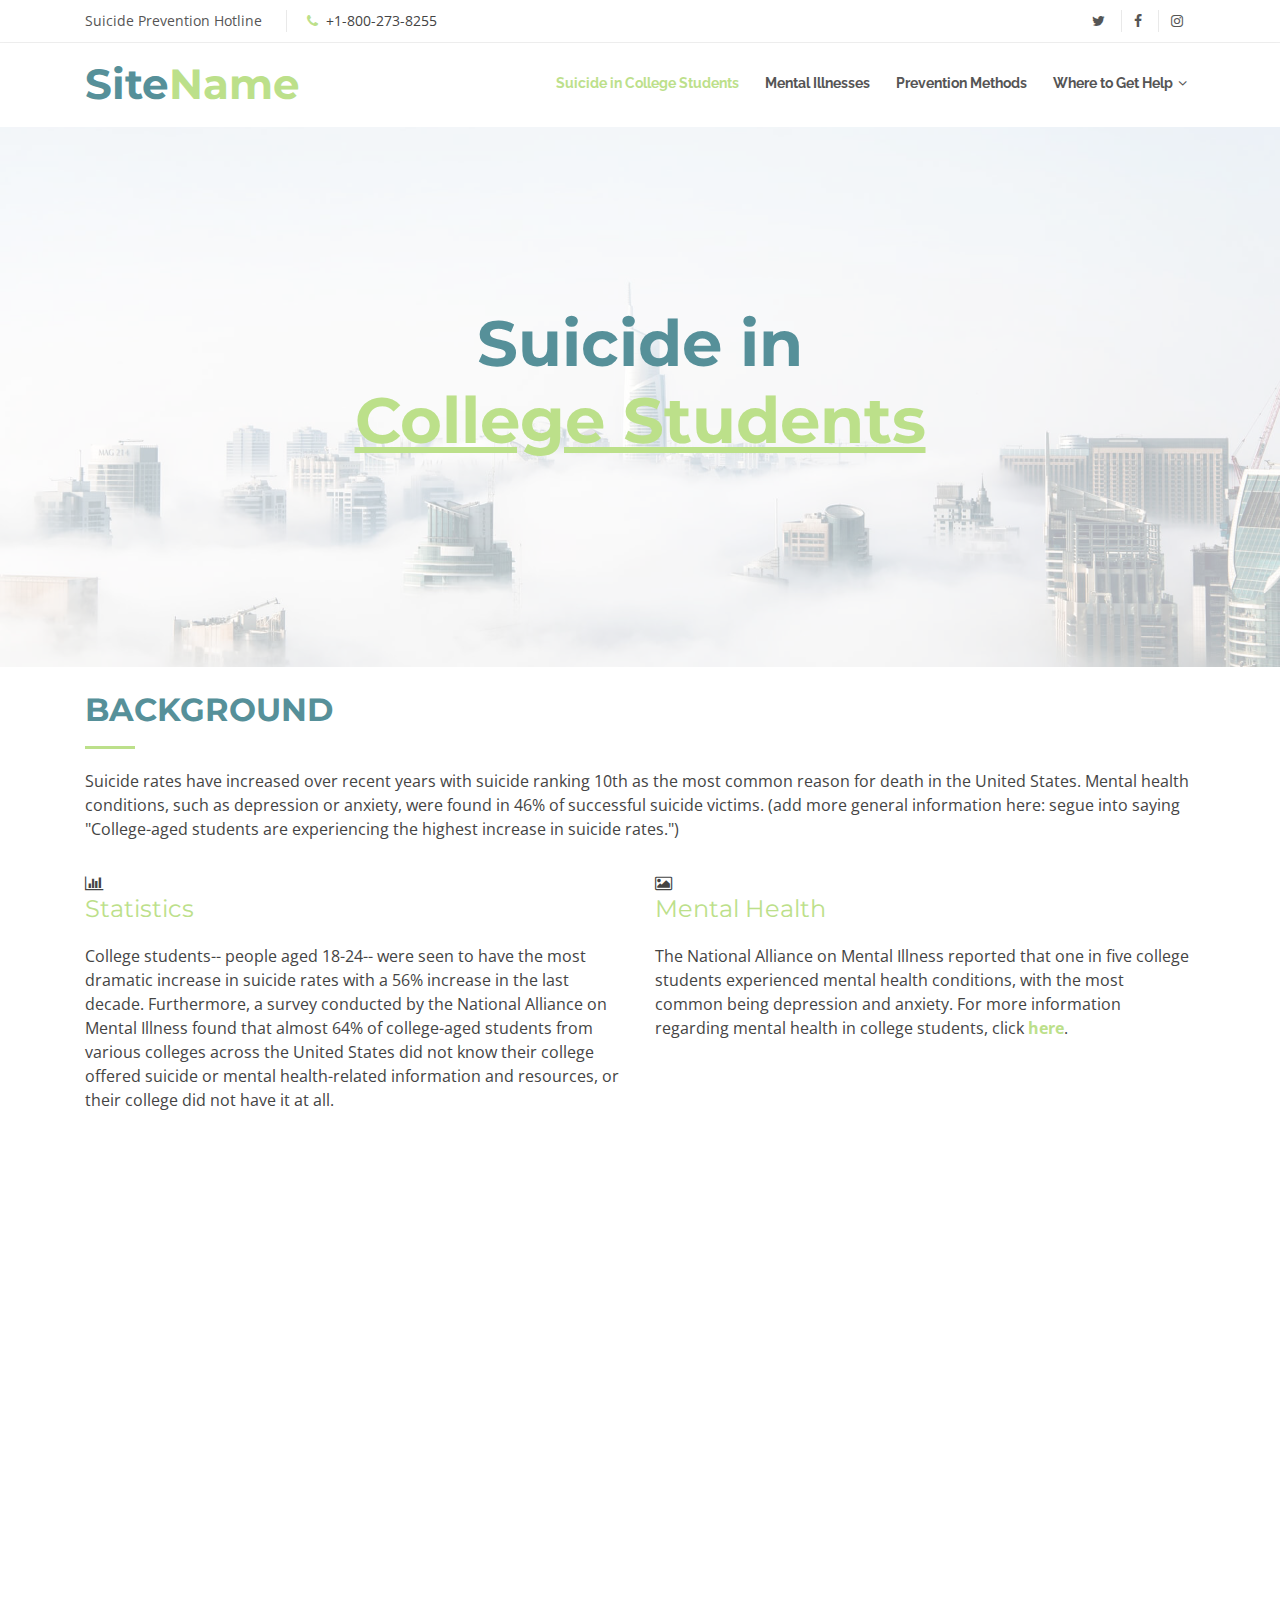
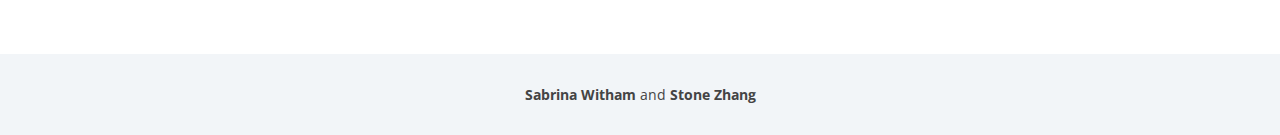
<file: Reveal/index.html>
<!DOCTYPE html>
<html lang="en">
<head>
  <meta charset="utf-8">
  <title>Reveal Bootstrap Template</title>
  <meta content="width=device-width, initial-scale=1.0" name="viewport">
  <meta content="" name="keywords">
  <meta content="" name="description">

  <!-- Favicons -->
  <link href="img/favicon.png" rel="icon">
  <link href="img/apple-touch-icon.png" rel="apple-touch-icon">

  <!-- Google Fonts -->
  <link href="https://fonts.googleapis.com/css?family=Open+Sans:300,300i,400,400i,700,700i|Raleway:300,400,500,700,800|Montserrat:300,400,700" rel="stylesheet">

  <!-- Bootstrap CSS File -->
  <link href="lib/bootstrap/css/bootstrap.min.css" rel="stylesheet">

  <!-- Libraries CSS Files -->
  <link href="lib/font-awesome/css/font-awesome.min.css" rel="stylesheet">
  <link href="lib/animate/animate.min.css" rel="stylesheet">
  <link href="lib/ionicons/css/ionicons.min.css" rel="stylesheet">
  <link href="lib/owlcarousel/assets/owl.carousel.min.css" rel="stylesheet">
  <link href="lib/magnific-popup/magnific-popup.css" rel="stylesheet">
  <link href="lib/ionicons/css/ionicons.min.css" rel="stylesheet">

  <!-- Main Stylesheet File -->
  <link href="css/style.css" rel="stylesheet">

  <!-- =======================================================
    Theme Name: Reveal
    Theme URL: https://bootstrapmade.com/reveal-bootstrap-corporate-template/
    Author: BootstrapMade.com
    License: https://bootstrapmade.com/license/
  ======================================================= -->
</head>

<body id="body">

  <!--==========================
    Top Bar
  ============================-->
  <section id="topbar" class="d-none d-lg-block">
    <div class="container clearfix">
      <div class="contact-info float-left">
        <a>Suicide Prevention Hotline</a>
        <i class="fa fa-phone"></i> +1-800-273-8255
      </div>
      <div class="social-links float-right">
        <a href="#" class="twitter"><i class="fa fa-twitter"></i></a>
        <a href="#" class="facebook"><i class="fa fa-facebook"></i></a>
        <a href="#" class="instagram"><i class="fa fa-instagram"></i></a>
      </div>
    </div>
  </section>

  <!--==========================
    Header
  ============================-->
  <header id="header">
    <div class="container">

      <div id="logo" class="pull-left">
        <h1><a href="#body" class="scrollto">Site<span>Name</span></a></h1>
        <!-- Uncomment below if you prefer to use an image logo -->
        <!-- <a href="#body"><img src="img/logo.png" alt="" title="" /></a>-->
      </div>

      <nav id="nav-menu-container">
        <ul class="nav-menu">
          <li class="menu-active"><a href="index.html">Suicide in College Students</a></li>
          <li><a href="mental.html">Mental Illnesses</a></li>
          <li><a href="prevention.html">Prevention Methods</a></li>
          <li class="menu-has-children"><a href="#">Where to Get Help</a>
            <ul>
              <li><a href="treatments.html">Different Treatments</a></li>
              <li><a href="locator.html">Locator</a></li>

            </ul>
          </li>
        </ul>
      </nav><!-- #nav-menu-container -->
    </div>
  </header><!-- #header -->

  <!--==========================
    Intro Section
  ============================-->
  <section id="intro">

    <div class="intro-content">
      <h2>Suicide in <br><span>College Students</span></h2>
    </div>

    <div id="intro-carousel" class="owl-carousel" >
      <div class="item" style="background-image: url('img/intro-carousel/1.jpg');"></div>
      <div class="item" style="background-image: url('img/intro-carousel/2.jpg');"></div>
      <div class="item" style="background-image: url('img/intro-carousel/3.jpg');"></div>
      <div class="item" style="background-image: url('img/intro-carousel/4.jpg');"></div>
      <div class="item" style="background-image: url('img/intro-carousel/5.jpg');"></div>
    </div>

  </section><!-- #intro -->

  <main id="main">


    <!--==========================
      Background Section
    ============================-->
    <section id="prevention" class="wow fadeInUp">
      <div class="container">
        <div class="section-header">
          <br>
          <h2>Background</h2>
          <p>Suicide rates have increased over recent years with suicide ranking 10th as the most common reason for death in the United States. Mental health conditions, such as depression or anxiety, were found in 46% of successful suicide victims. (add more general information here: segue into saying "College-aged students are experiencing the highest increase in suicide rates.")</p>
        </div>

        <div class="row">

          <div class="col-lg-6">
            <div class="box wow fadeInLeft">
              <div class="icon"><i class="fa fa-bar-chart"></i></div>
              <h4 class="title"><a href="">Statistics</a></h4>
              <p class="description">College students-- people aged 18-24-- were seen to have the most dramatic increase in suicide rates with a 56% increase in the last decade. Furthermore, a survey conducted by the National Alliance on Mental Illness found that almost 64% of college-aged students from various colleges across the United States did not know their college offered suicide or mental health-related information and resources, or their college did not have it at all.</p>
            </div>
          </div>

          <div class="col-lg-6">
            <div class="box wow fadeInRight">
              <div class="icon"><i class="fa fa-picture-o"></i></div>
              <h4 class="title"><a href="mental.html">Mental Health</a></h4>
              <p class="description">The National Alliance on Mental Illness reported that one in five college students experienced mental health conditions, with the most common being depression and anxiety. For more information regarding mental health in college students, click <a href="mental.html"><strong>here</strong></a>.</p>
            </div>
          </div>

          <div class="col-lg-6">
            <div class="box wow fadeInLeft" data-wow-delay="0.2s">
              <div class="icon"><i class="fa fa-shopping-bag"></i></div>
              <h4 class="title"><a href="prevention.html">Why is it So Prevalent?</a></h4>
              <p class="description">Prolonged stress caused by factors, such as financial stress (rising student debt), academic stress (high academic expectations), job outlook stress (both after and during school), and family stress (parent divorces), all contribute towards an unhealthy amount of mental strain. This previous stress, paired with the new stress of college and living independently, can seriously take a toll on a student's mental health.</p>
            </div>
          </div>

          <div class="col-lg-6">
            <div class="box wow fadeInRight" data-wow-delay="0.2s">
              <div class="icon"><i class="fa fa-map"></i></div>
              <h4 class="title"><a href="">Where Can I Get Help?</a></h4>
              <p class="description">Treatments like therapy and support groups are available for college students to access if they are experiencing suicidal thoughts or mental health-related illnesses. To learn more about the different types of treatments, click <a href=""><strong>here</strong></a>.</p> <!-- #THIS IS A DEAD LINK -->
            </div>
          </div>

        </div>

      </div>
    </section><!-- #prevention -->

    <!--==========================
      Immediate Help Section
    ============================-->
    <section id="call-to-action" class="wow fadeInUp">
      <div class="container">
        <div class="row">
          <div class="col-lg-9 text-center text-lg-left">
            <h3 class="cta-title">For Immediate Help</h3>
            <p class="cta-text"> If you feel that you are in need of immediate help, do not hesitate to call the National Suicide Prevention Hotline.</p>
          </div>
          <div class="col-lg-9 cta-btn-container text-center">
              <div class="phone-icon">
                <h3><i class="ion-ios-telephone-outline"></i><a href: "cta-text"> <strong>+1-800-273-8255</strong></h3>

            </div>
          </div>
        </div>

    </section><!-- #call-to-action -->

<!--==========================
    Footer
  ============================-->
  <footer id="footer">
    <div class="container">
      <div class="copyright">
        <strong>Sabrina Witham</strong> and <strong>Stone Zhang</strong>
      </div>
    </div>
  </footer><!-- #footer -->

  <a href="#" class="back-to-top"><i class="fa fa-chevron-up"></i></a>

  <!-- JavaScript Libraries -->
  <script src="lib/jquery/jquery.min.js"></script>
  <script src="lib/jquery/jquery-migrate.min.js"></script>
  <script src="lib/bootstrap/js/bootstrap.bundle.min.js"></script>
  <script src="lib/easing/easing.min.js"></script>
  <script src="lib/superfish/hoverIntent.js"></script>
  <script src="lib/superfish/superfish.min.js"></script>
  <script src="lib/wow/wow.min.js"></script>
  <script src="lib/owlcarousel/owl.carousel.min.js"></script>
  <script src="lib/magnific-popup/magnific-popup.min.js"></script>
  <script src="lib/sticky/sticky.js"></script>

  <!-- Contact Form JavaScript File -->
  <script src="contactform/contactform.js"></script>

  <!-- Template Main Javascript File -->
  <script src="js/main.js"></script>

</body>
</html>
</file>
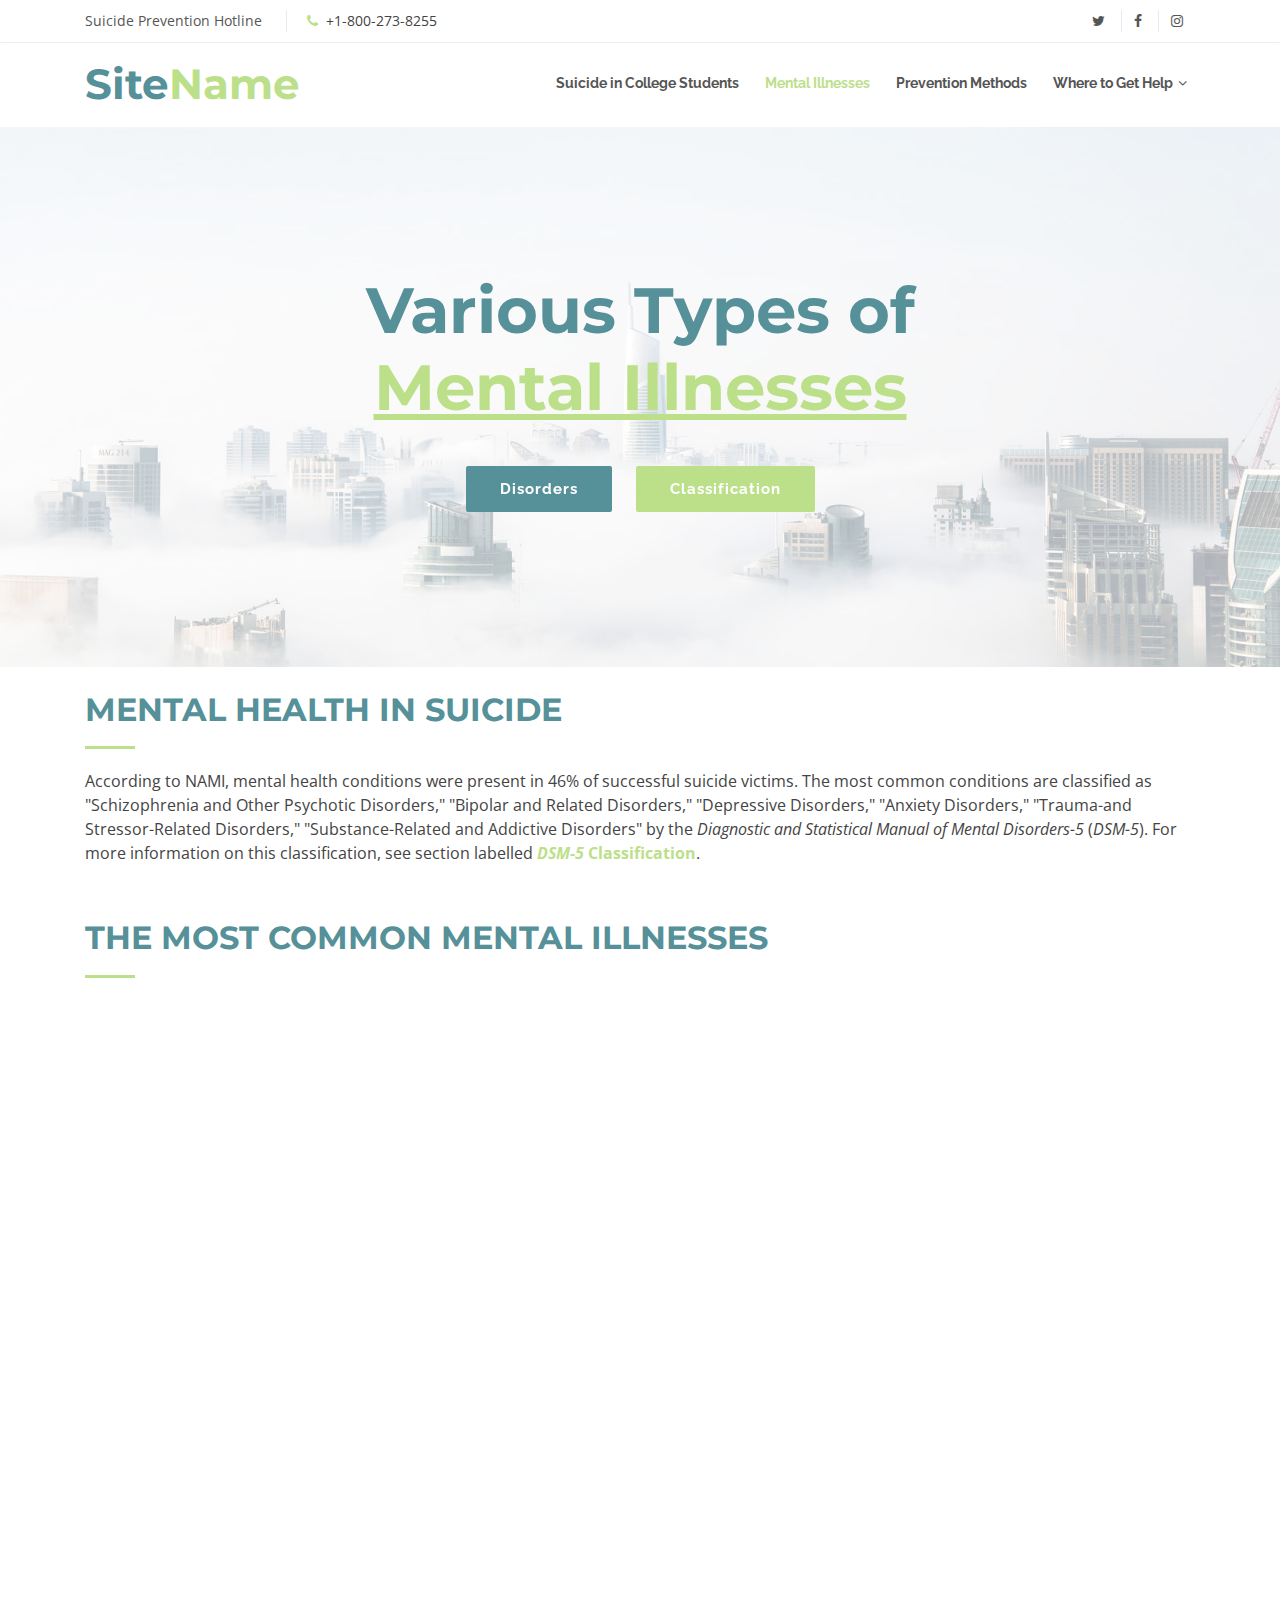
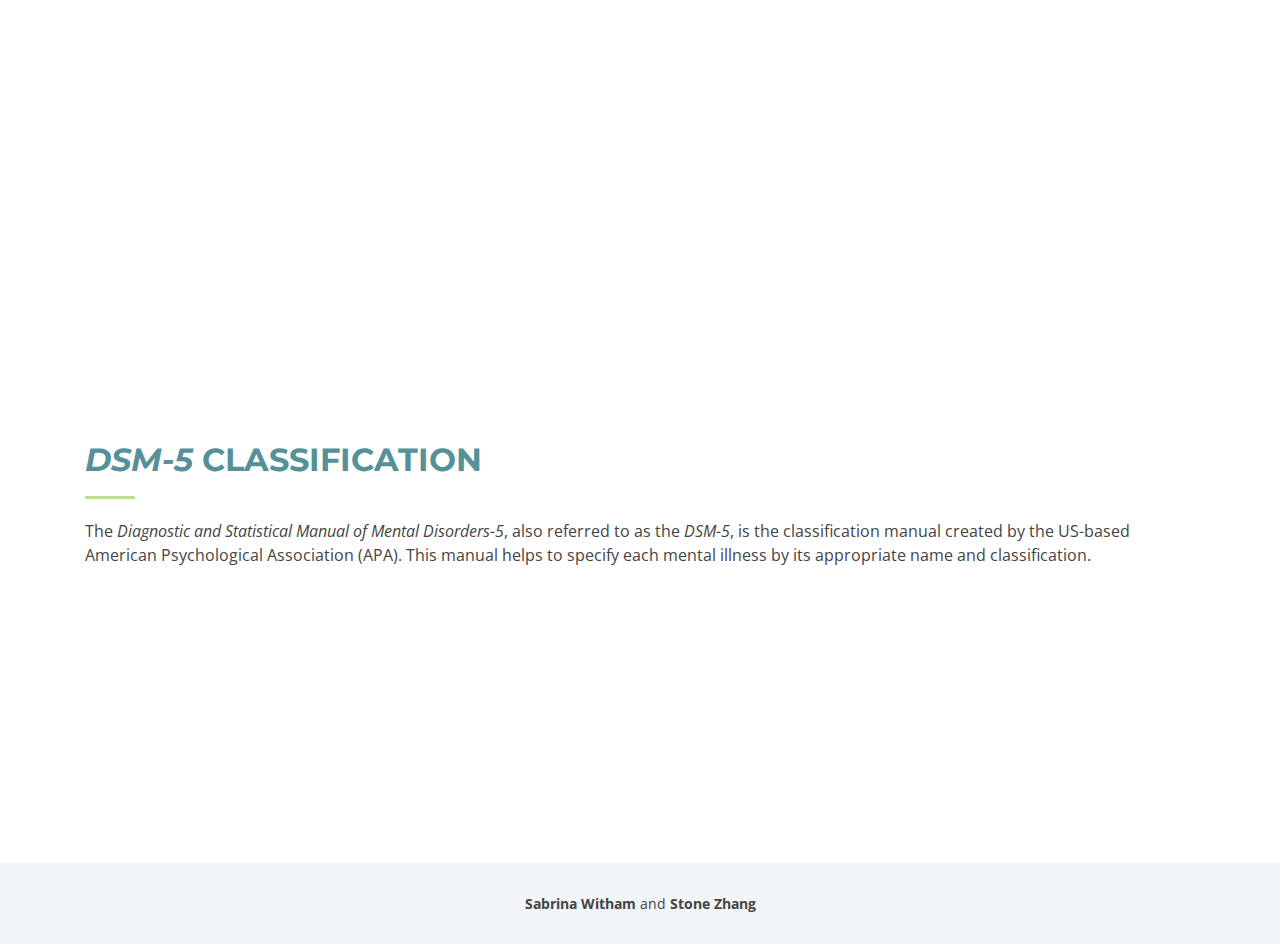
<file: Reveal/mental.html>
<!DOCTYPE html>
<html lang="en">
<head>
  <meta charset="utf-8">
  <title>Reveal Bootstrap Template</title>
  <meta content="width=device-width, initial-scale=1.0" name="viewport">
  <meta content="" name="keywords">
  <meta content="" name="description">

  <!-- Favicons -->
  <link href="img/favicon.png" rel="icon">
  <link href="img/apple-touch-icon.png" rel="apple-touch-icon">

  <!-- Google Fonts -->
  <link href="https://fonts.googleapis.com/css?family=Open+Sans:300,300i,400,400i,700,700i|Raleway:300,400,500,700,800|Montserrat:300,400,700" rel="stylesheet">

  <!-- Bootstrap CSS File -->
  <link href="lib/bootstrap/css/bootstrap.min.css" rel="stylesheet">

  <!-- Libraries CSS Files -->
  <link href="lib/font-awesome/css/font-awesome.min.css" rel="stylesheet">
  <link href="lib/animate/animate.min.css" rel="stylesheet">
  <link href="lib/ionicons/css/ionicons.min.css" rel="stylesheet">
  <link href="lib/owlcarousel/assets/owl.carousel.min.css" rel="stylesheet">
  <link href="lib/magnific-popup/magnific-popup.css" rel="stylesheet">
  <link href="lib/ionicons/css/ionicons.min.css" rel="stylesheet">

  <!-- Main Stylesheet File -->
  <link href="css/style.css" rel="stylesheet">

  <!-- =======================================================
    Theme Name: Reveal
    Theme URL: https://bootstrapmade.com/reveal-bootstrap-corporate-template/
    Author: BootstrapMade.com
    License: https://bootstrapmade.com/license/
  ======================================================= -->
</head>

<body id="body">

  <!--==========================
    Top Bar
  ============================-->
  <section id="topbar" class="d-none d-lg-block">
    <div class="container clearfix">
      <div class="contact-info float-left">
        <a>Suicide Prevention Hotline</a>
        <i class="fa fa-phone"></i> +1-800-273-8255
      </div>
      <div class="social-links float-right">
        <a href="#" class="twitter"><i class="fa fa-twitter"></i></a>
        <a href="#" class="facebook"><i class="fa fa-facebook"></i></a>
        <a href="#" class="instagram"><i class="fa fa-instagram"></i></a>
      </div>
    </div>
  </section>

  <!--==========================
    Header
  ============================-->
  <header id="header">
    <div class="container">

      <div id="logo" class="pull-left">
        <h1><a href="#body" class="scrollto">Site<span>Name</span></a></h1>
        <!-- Uncomment below if you prefer to use an image logo -->
        <!-- <a href="#body"><img src="img/logo.png" alt="" title="" /></a>-->
      </div>

      <nav id="nav-menu-container">
        <ul class="nav-menu">
          <li><a href="index.html">Suicide in College Students</a></li>
          <li class="menu-active"><a href="mental.html">Mental Illnesses</a></li>
          <li><a href="prevention.html">Prevention Methods</a></li>
          <li class="menu-has-children"><a href="#">Where to Get Help</a>
            <ul>
              <li><a href="treatments.html">Different Treatments</a></li>
              <li><a href="locator.html">Locator</a></li>
            </ul>
          </li>
        </ul>
      </nav><!-- #nav-menu-container -->
    </div>
  </header><!-- #header -->

  <!--==========================
    Intro Section
  ============================-->
  <section id="intro">

    <div class="intro-content">
      <h2>Various Types of <br><span>Mental Illnesses</span></h2>
      <div>
        <a href="#prevention" class="btn-get-started scrollto">Disorders</a>
        <a href="#classification" class="btn-projects scrollto">Classification</a>
      </div>
    </div>

    <div id="intro-carousel" class="owl-carousel" >
      <div class="item" style="background-image: url('img/intro-carousel/1.jpg');"></div>
      <div class="item" style="background-image: url('img/intro-carousel/2.jpg');"></div>
      <div class="item" style="background-image: url('img/intro-carousel/3.jpg');"></div>
      <div class="item" style="background-image: url('img/intro-carousel/4.jpg');"></div>
      <div class="item" style="background-image: url('img/intro-carousel/5.jpg');"></div>
    </div>

  </section><!-- #intro -->

  <main id="main">
<br>

    <!--==========================
      prevention Section
    ============================-->
    <section id="prevention">
      <div class="container">
        <div class="section-header">
          <h2>MENTAL HEALTH IN SUICIDE</h2>
          <p>According to NAMI, mental health conditions were present in 46% of successful suicide victims. The most common conditions are classified as "Schizophrenia and Other Psychotic Disorders," "Bipolar and Related Disorders," "Depressive Disorders," "Anxiety Disorders," "Trauma-and Stressor-Related Disorders," "Substance-Related and Addictive Disorders" by the <i>Diagnostic and Statistical Manual of Mental Disorders-5</i> (<i>DSM-5</i>).
          For more information on this classification, see section labelled <a href="#classification"><strong><i>DSM-5</i> Classification</strong></a>.</p>
        </div>
      </div>
      <br>
      <div class="container">
        <div class="section-header">
          <h2>THE MOST COMMON MENTAL ILLNESSES</h2>
        </div>
        <div class="row">

          <div class="col-lg-6">
            <div class="box wow fadeInLeft">
              <h4 class="title"><a href="">Depressive Disorders</a></h4>
              <p class="description">A person suffering from depression usually exhibits five or more of the following symptoms: “having a depressed mood all the time, diminished interest or pleasure in activities, significant weight loss (>5%), feelings of lethargy (observable by others, not merely subjective), feelings of fatigue, feelings of worthlessness, indecisiveness and inability to concentrate, and suicidal ideation or attempts (<a href="https://www.merckmanuals.com/professional/psychiatric-disorders/mood-disorders/depressive-disorders"><strong>Merckmanuals</strong></a>)." The main disorders under this category are Major Depressive Disorder (MDD), Persistent Depressive Disorder (Dysthymia), and Other Specified or Unspecified Depressive Disorder. Unlike people with disorders under Bipolar and Related Disorders where there are moments of highs (mania or hypomania), people with depressive disorders are in a constant state of depression. Dysthymia is a form of depression that is less severe but generally lasts longer than MDD.</p>
            </div>
          </div>

          <div class="col-lg-6">
            <div class="box wow fadeInRight">
              <h4 class="title"><a href="mental.html">Anxiety Disorders</a></h4>
              <p class="description">In general, people with Anxiety Disorders exhibit excessive anxiety or worry almost every day for at least 6 months. People also experience sleep problems, agitation, shortness of breath, dizziness, tingling hands or feet, and tense muscles. The thing causing the distress can vary from physical objects and people to abstract emotions and phobias. Common subcategories under Anxiety Disorders include Generalized Anxiety Disorder (GAD), Panic Disorder, Social Anxiety Disorder, and Separation Anxiety Disorder.</p>
            </div>
          </div>

          <div class="col-lg-6">
            <div class="box wow fadeInLeft" data-wow-delay="0.2s">
              <h4 class="title"><a href="prevention.html">Trauma and Stressor Related Disorders</a></h4>
              <p class="description">The most well-known disorder under this umbrella term is Post-Traumatic Stress Disorder (PTSD). Other disorders include Adjustment Disorders, Reactive Attachment Disorder, and Acute Stress Disorder. These disorders are characterized by symptoms such as involuntary images, thoughts, or memories; reoccurring traumatic flashbacks, distressing dreams related to the trauma; intense psychological distress at reminders of the trauma; and intense physiological distress, often referred to as body memory or body cues.</p>
            </div>
          </div>

          <div class="col-lg-6">
            <div class="box wow fadeInRight" data-wow-delay="0.2s">
              <h4 class="title"><a href="mental.html">Bipolar and Related Disorders</a></h4>
              <p class="description">Symptoms of disorders under this classification include extreme mood swings that include emotional highs (mania or hypomania: abnormally upbeat, spike in energy, exaggerated sense of euphoria, etc.) and emotional lows (depression: depressed mood, suicidal tendencies, etc.). These episodes can occur a few times a year or multiple times a month depending on the severity. Psychotherapies are generally the best type of therapy for these kinds of disorders. The most notable subcategories under this classification are Bipolar I Disorder, Bipolar II Disorder, and Cyclothymic Disorder.</p>
            </div>
          </div>

          <div class="col-lg-6">
            <div class="box wow fadeInLeft" data-wow-delay="0.5s">
              <h4 class="title"><a href="">Schizophrenia and Other Psychotic Disorders</a></h4>
              <p class="description">There are generally five key symptoms for disorders under this classification: delusions, hallucinations, disorganized speech, disorganized or catatonic behavior, and negative behavior (i.e., affective flattening, alogia, or avolition). Two of these five symptoms are required for a diagnosis. There are a few main/common disorders: Delusional Disorder, Schizophrenia, Schizoaffective Disorder, and Catatonia Associated With Another Mental Disorder (Catatonia Specifier). Schizophrenia is now diagnosed on a spectrum rather than solid categories.</p>
            </div>
          </div>

          <div class="col-lg-6">
            <div class="box wow fadeInRight" data-wow-delay="0.5s">
              <h4 class="title"><a href="">Substance-Related and Addictive Disorders</a></h4>
              <p class="description">There are two main subcategories: Substance Use Disorders and Substance-Induced Disorders. People with these types of disorders are generally under the influence of various forms of drugs or alcohol; however, addictions such as gambling and non-drug related addictions are also put in this category.  Substance abuse (want) and dependence (need) are the usual symptoms of Substance-Related and Addictive Disorders. This disorder is most common in men aged 18-25.</p>
            </div>
          </div>

        </div>
      </div>
    </section>
      <section id="classification">
      <div class="container">
        <div class="section-header">
          <h2><i>DSM-5</i> Classification</h2>
          <p>The <i>Diagnostic and Statistical Manual of Mental Disorders-5</i>, also referred to as the <i>DSM-5</i>, is the classification manual created by the US-based American Psychological Association (APA). This manual helps to specify each mental illness by its appropriate name and classification.</p>
        </div>
      </div>
    </section><!-- #prevention -->

    <!--==========================
      Immediate Help Section
    ============================-->
    <section id="call-to-action" class="wow fadeInUp">
      <div class="container">
        <div class="row">
          <div class="col-lg-9 text-center text-lg-left">
            <h3 class="cta-title">For Immediate Help</h3>
            <p class="cta-text"> If you feel that you are in need of immediate help, do not hesitate to call the National Suicide Prevention Hotline.</p>
          </div>
          <div class="col-lg-9 cta-btn-container text-center">
              <div class="phone-icon">
                <h3><i class="ion-ios-telephone-outline"></i><a href: "cta-text"> <strong>+1-800-273-8255</strong></h3>

            </div>
          </div>
        </div>

    </section><!-- #call-to-action -->


  </main>

  <!--==========================
    Footer
  ============================-->
  <footer id="footer">
    <div class="container">
      <div class="copyright">
        <strong>Sabrina Witham</strong> and <strong>Stone Zhang</strong>
      </div>
    </div>
  </footer><!-- #footer -->

  <a href="#" class="back-to-top"><i class="fa fa-chevron-up"></i></a>

  <!-- JavaScript Libraries -->
  <script src="lib/jquery/jquery.min.js"></script>
  <script src="lib/jquery/jquery-migrate.min.js"></script>
  <script src="lib/bootstrap/js/bootstrap.bundle.min.js"></script>
  <script src="lib/easing/easing.min.js"></script>
  <script src="lib/superfish/hoverIntent.js"></script>
  <script src="lib/superfish/superfish.min.js"></script>
  <script src="lib/wow/wow.min.js"></script>
  <script src="lib/owlcarousel/owl.carousel.min.js"></script>
  <script src="lib/magnific-popup/magnific-popup.min.js"></script>
  <script src="lib/sticky/sticky.js"></script>

  <!-- Contact Form JavaScript File -->
  <script src="contactform/contactform.js"></script>

  <!-- Template Main Javascript File -->
  <script src="js/main.js"></script>

</body>
</html>
</file>
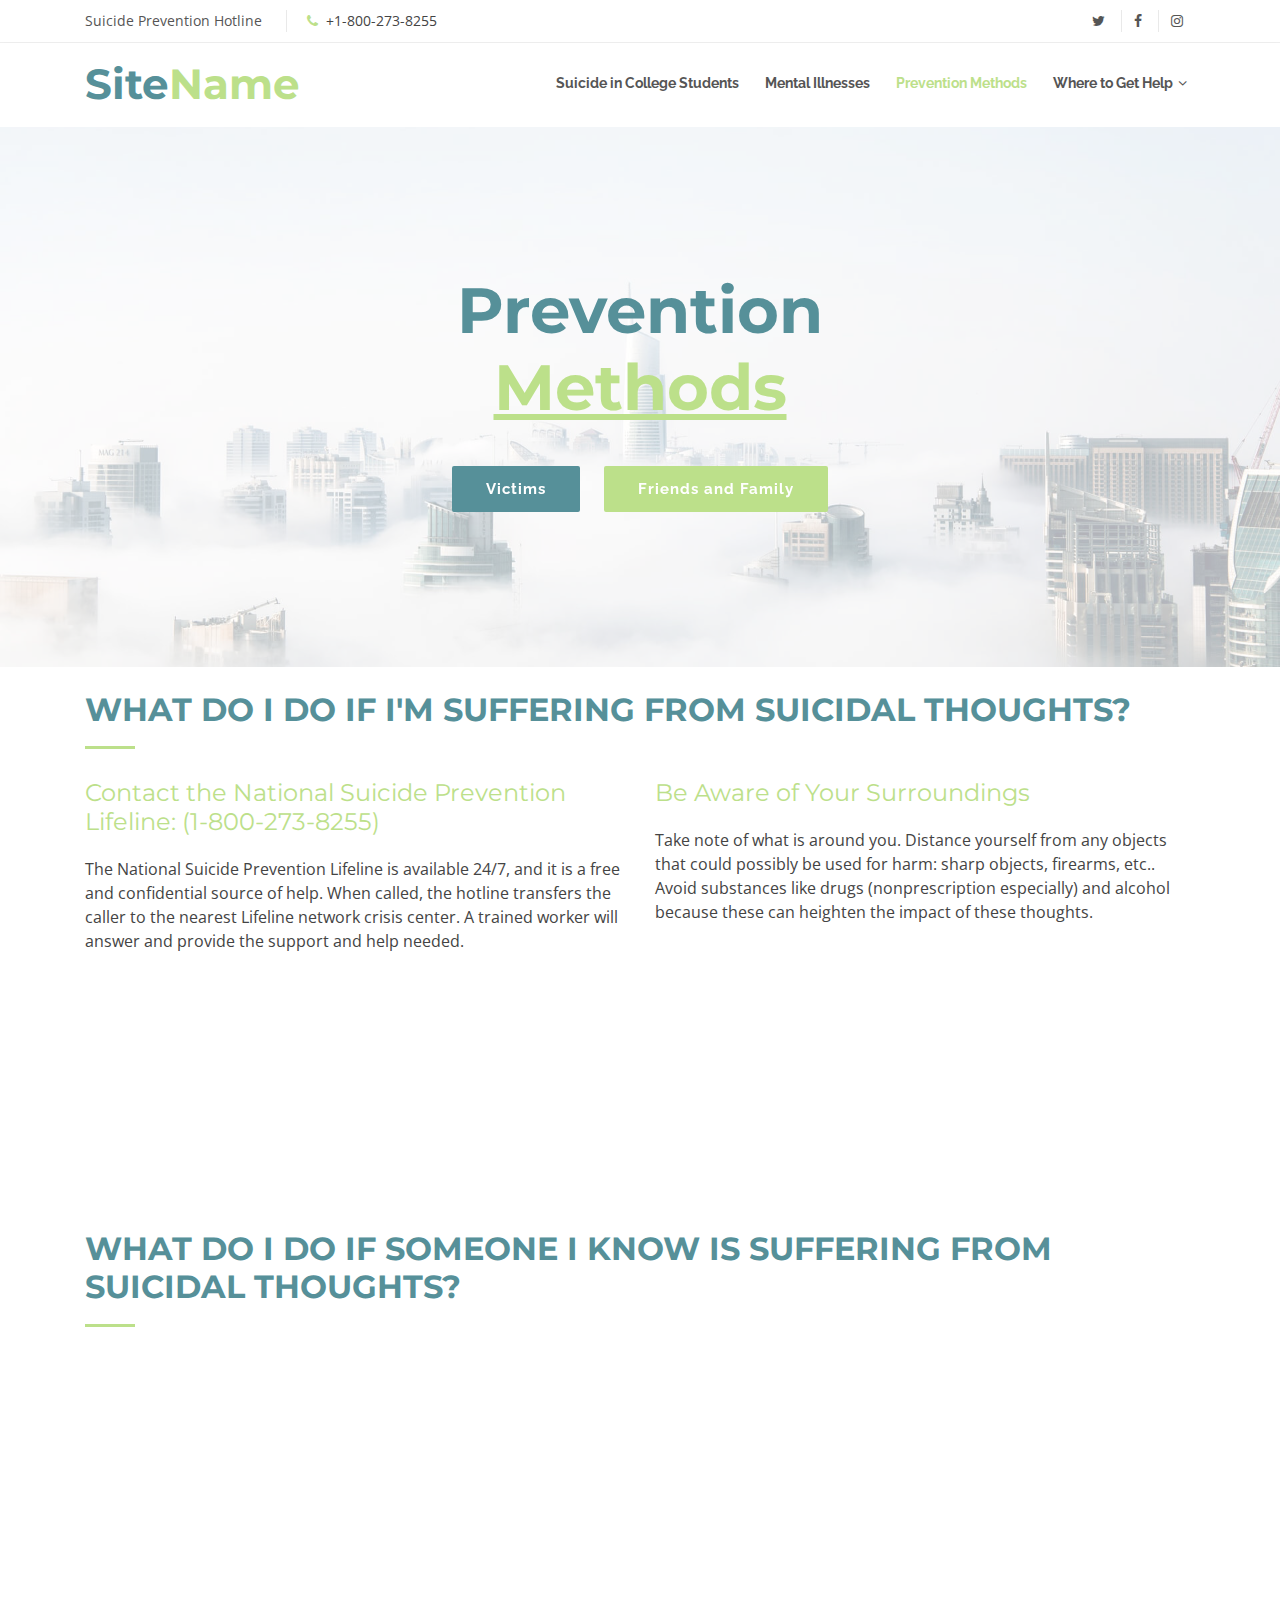
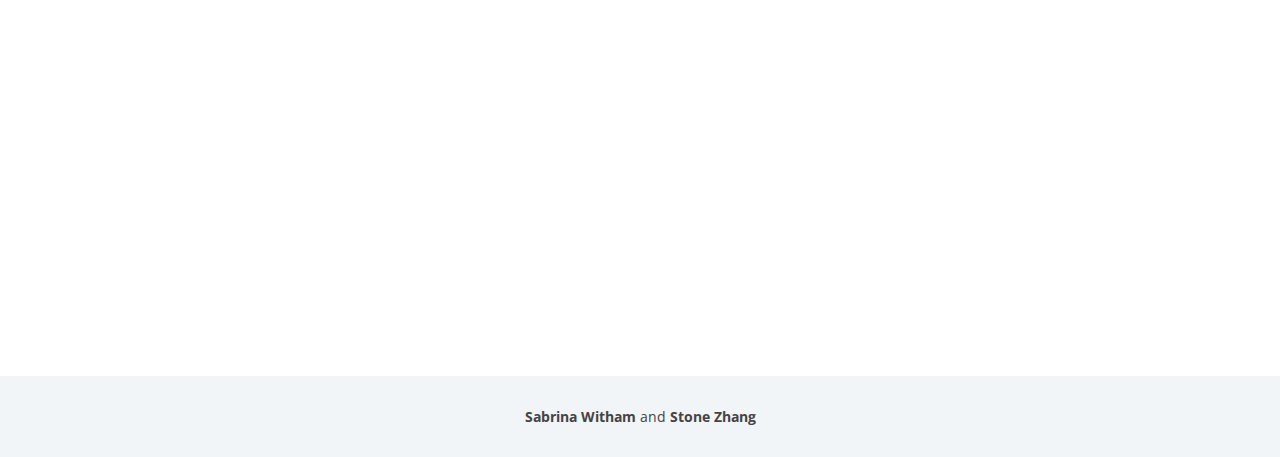
<file: Reveal/prevention.html>
<!DOCTYPE html>
<html lang="en">
<head>
  <meta charset="utf-8">
  <title>Reveal Bootstrap Template</title>
  <meta content="width=device-width, initial-scale=1.0" name="viewport">
  <meta content="" name="keywords">
  <meta content="" name="description">

  <!-- Favicons -->
  <link href="img/favicon.png" rel="icon">
  <link href="img/apple-touch-icon.png" rel="apple-touch-icon">

  <!-- Google Fonts -->
  <link href="https://fonts.googleapis.com/css?family=Open+Sans:300,300i,400,400i,700,700i|Raleway:300,400,500,700,800|Montserrat:300,400,700" rel="stylesheet">

  <!-- Bootstrap CSS File -->
  <link href="lib/bootstrap/css/bootstrap.min.css" rel="stylesheet">

  <!-- Libraries CSS Files -->
  <link href="lib/font-awesome/css/font-awesome.min.css" rel="stylesheet">
  <link href="lib/animate/animate.min.css" rel="stylesheet">
  <link href="lib/ionicons/css/ionicons.min.css" rel="stylesheet">
  <link href="lib/owlcarousel/assets/owl.carousel.min.css" rel="stylesheet">
  <link href="lib/magnific-popup/magnific-popup.css" rel="stylesheet">
  <link href="lib/ionicons/css/ionicons.min.css" rel="stylesheet">

  <!-- Main Stylesheet File -->
  <link href="css/style.css" rel="stylesheet">

  <!-- =======================================================
    Theme Name: Reveal
    Theme URL: https://bootstrapmade.com/reveal-bootstrap-corporate-template/
    Author: BootstrapMade.com
    License: https://bootstrapmade.com/license/
  ======================================================= -->
</head>

<body id="body">

  <!--==========================
    Top Bar
  ============================-->
  <section id="topbar" class="d-none d-lg-block">
    <div class="container clearfix">
      <div class="contact-info float-left">
        <a>Suicide Prevention Hotline</a>
        <i class="fa fa-phone"></i> +1-800-273-8255
      </div>
      <div class="social-links float-right">
        <a href="#" class="twitter"><i class="fa fa-twitter"></i></a>
        <a href="#" class="facebook"><i class="fa fa-facebook"></i></a>
        <a href="#" class="instagram"><i class="fa fa-instagram"></i></a>
      </div>
    </div>
  </section>

  <!--==========================
    Header
  ============================-->
  <header id="header">
    <div class="container">

      <div id="logo" class="pull-left">
        <h1><a href="#body" class="scrollto">Site<span>Name</span></a></h1>
        <!-- Uncomment below if you prefer to use an image logo -->
        <!-- <a href="#body"><img src="img/logo.png" alt="" title="" /></a>-->
      </div>

      <nav id="nav-menu-container">
        <ul class="nav-menu">
          <li><a href="index.html">Suicide in College Students</a></li>
          <li><a href="mental.html">Mental Illnesses</a></li>
          <li class="menu-active"><a href="prevention.html">Prevention Methods</a></li>
          <li class="menu-has-children"><a href="#">Where to Get Help</a>
            <ul>
              <li><a href="treatments.html">Different Treatments</a></li>
              <li><a href="locator.html">Locator</a></li>
            </ul>
          </li>
        </ul>
      </nav><!-- #nav-menu-container -->
    </div>
  </header><!-- #header -->

  <!--==========================
    Intro Section
  ============================-->
  <section id="intro">

    <div class="intro-content">
      <h2>Prevention <br><span>Methods</span></h2>
      <div>
        <a href="#victim" class="btn-get-started scrollto">Victims</a>
        <a href="#friends" class="btn-projects scrollto">Friends and Family</a>
      </div>
    </div>

    <div id="intro-carousel" class="owl-carousel" >
      <div class="item" style="background-image: url('img/intro-carousel/1.jpg');"></div>
      <div class="item" style="background-image: url('img/intro-carousel/2.jpg');"></div>
      <div class="item" style="background-image: url('img/intro-carousel/3.jpg');"></div>
      <div class="item" style="background-image: url('img/intro-carousel/4.jpg');"></div>
      <div class="item" style="background-image: url('img/intro-carousel/5.jpg');"></div>
    </div>

  </section><!-- #intro -->

  <main id="main">

    <!--==========================
      Victim Section
    ============================-->
    <br>
    <section id="victim">
      <div class="container">
        <div class="section-header">
          <h2>What Do I Do if I'm Suffering from Suicidal Thoughts?</h2>
        </div>

        <div class="row">

          <div class="col-lg-6">
            <div class="box wow fadeInLeft">
              <h4 class="title"><a href="">Contact the National Suicide Prevention Lifeline: (1-800-273-8255)</a></h4>
              <p class="description">The National Suicide Prevention Lifeline is available 24/7, and it is a free and confidential source of help. When called, the hotline transfers the caller to the nearest Lifeline network crisis center. A trained worker will answer and provide the support and help needed.</p>
            </div>
          </div>

          <div class="col-lg-6">
            <div class="box wow fadeInRight">
              <h4 class="title"><a href="">Be Aware of Your Surroundings</a></h4>
              <p class="description">Take note of what is around you. Distance yourself from any objects that could possibly be used for harm: sharp objects, firearms, etc.. Avoid substances like drugs (nonprescription especially) and alcohol because these can heighten the impact of these thoughts.</p>
            </div>
          </div>

          <div class="col-lg-6">
            <div class="box wow fadeInLeft" data-wow-delay="0.2s">
              <h4 class="title"><a href="">Don't Suffer Alone</a></h4>
              <p class="description">Reaching out to someone for help can help substaintially in coping with suicidal thoughts. Whether it be a family member, coach, friend, therapist, or hotline counselor, seeking help is important. Do not let shame or embarrassment deter you from receiving the help and support you need.</p>
            </div>
          </div>

          <div class="col-lg-6">
            <div class="box wow fadeInRight" data-wow-delay="0.2s">
              <h4 class="title"><a href="">Be Hopeful</a></h4>
              <p class="description">Even though times might be extremely tough for you right now, take hope because it can only get better from here. It is important to remain hopeful to overcome these feelings.</p>
            </div>
          </div>

        </div>

      </div>
    </section><!-- #prevention -->

    <!--==========================
      Friends/family Section
    ============================-->
    <br>
    <br>
    <section id="friends">
      <div class="container">
        <div class="section-header">
          <h2>What Do I Do if Someone I Know is Suffering from Suicidal Thoughts?</h2>
        </div>

        <div class="row">

          <div class="col-lg-6">
            <div class="box wow fadeInLeft">
              <h4 class="title"><a href="">Contact the National Suicide Prevention Lifeline: (1-800-273-8255)</a></h4>
              <p class="description">The National Suicide Prevention Lifeline is available 24/7, and it is a free and confidential source of help. When called, the hotline transfers the caller to the nearest Lifeline network crisis center. A trained worker will answer and provide the support and help needed.</p>
            </div>
          </div>

          <div class="col-lg-6">
            <div class="box wow fadeInRight">
              <h4 class="title"><a href="">Identify the Warning Signs</a></h4>
              <p class="description">There are key warning signs that exist among victims of suicidal thoughts: talking about wanting to die, looking for a way to kill themselves, talking about feeling hopeless, substance abuse, isolation, and extreme mood swings (<a href="https://findyourwords.org/understanding-depression/help-someone-with-depression-and-suicidal-thoughts/"><strong>Centers for Disease Control and Prevention</strong></a>).</p>
            </div>
          </div>

          <div class="col-lg-6">
            <div class="box wow fadeInLeft" data-wow-delay="0.2s">
              <h4 class="title"><a href="">Provide Support and Keep Them Safe</a></h4>
              <p class="description">Listen to their reasons with compassion and empathy. Do not provide any sort of judgement that could emotionally hurt the victim. Distance them from any objects that could possibly be used for harm.</p>
            </div>
          </div>

          <div class="col-lg-6">
            <div class="box wow fadeInRight" data-wow-delay="0.2s">
              <h4 class="title"><a href="">Follow Up</a></h4>
              <p class="description">Stay in contact with them. Reaching out to them can make a difference and even safe a life.</p>
            </div>
          </div>

        </div>

      </div>
    </section><!-- #prevention -->

    <!--==========================
      Immediate Help Section
    ============================-->
    <section id="call-to-action" class="wow fadeInUp">
      <div class="container">
        <div class="row">
          <div class="col-lg-9 text-center text-lg-left">
            <h3 class="cta-title">For Immediate Help</h3>
            <p class="cta-text"> If you feel that you are in need of immediate help, do not hesitate to call the National Suicide Prevention Hotline.</p>
          </div>
          <div class="col-lg-9 cta-btn-container text-center">
              <div class="phone-icon">
                <h3><i class="ion-ios-telephone-outline"></i><a href: "cta-text"> <strong>+1-800-273-8255</strong></h3>

            </div>
          </div>
        </div>

    </section><!-- #call-to-action -->


  </main>

  <!--==========================
    Footer
  ============================-->
  <footer id="footer">
    <div class="container">
      <div class="copyright">
        <strong>Sabrina Witham</strong> and <strong>Stone Zhang</strong>
      </div>
    </div>
  </footer><!-- #footer -->

  <a href="#" class="back-to-top"><i class="fa fa-chevron-up"></i></a>

  <!-- JavaScript Libraries -->
  <script src="lib/jquery/jquery.min.js"></script>
  <script src="lib/jquery/jquery-migrate.min.js"></script>
  <script src="lib/bootstrap/js/bootstrap.bundle.min.js"></script>
  <script src="lib/easing/easing.min.js"></script>
  <script src="lib/superfish/hoverIntent.js"></script>
  <script src="lib/superfish/superfish.min.js"></script>
  <script src="lib/wow/wow.min.js"></script>
  <script src="lib/owlcarousel/owl.carousel.min.js"></script>
  <script src="lib/magnific-popup/magnific-popup.min.js"></script>
  <script src="lib/sticky/sticky.js"></script>

  <!-- Contact Form JavaScript File -->
  <script src="contactform/contactform.js"></script>

  <!-- Template Main Javascript File -->
  <script src="js/main.js"></script>

</body>
</html>
</file>
<file: Reveal/css/style.css>
/*
  Theme Name: Reveal
  Theme URL: https://bootstrapmade.com/reveal-bootstrap-corporate-template/
  Author: BootstrapMade.com
  License: https://bootstrapmade.com/license/
*/

/*--------------------------------------------------------------
# General
--------------------------------------------------------------*/

body {
  background: #fff;
  color: #444;
  font-family: "Open Sans", sans-serif;
}

a {
  color: #bce08a;
  transition: 0.5s;
}

a:hover,
a:active,
a:focus {
  color: #51d8af;
  outline: none;
  text-decoration: none;
}

p {
  padding: 0;
  margin: 0 0 30px 0;
}

h1,
h2,
h3,
h4,
h5,
h6 {
  font-family: "Montserrat", sans-serif;
  font-weight: 400;
  margin: 0 0 20px 0;
  padding: 0;
}

/* Back to top button */

.back-to-top {
  position: fixed;
  display: none;
  background: #bce08a;
  color: #fff;
  padding: 6px 12px 9px 12px;
  font-size: 16px;
  border-radius: 2px;
  right: 15px;
  bottom: 15px;
  transition: background 0.5s;
}

.back-to-top:focus {
  background: #bce08a;
  color: #fff;
  outline: none;
}

.back-to-top:hover {
  background: #569099;
  color: #fff;
}

/*--------------------------------------------------------------
# Top Bar
--------------------------------------------------------------*/

#topbar {
  background: #fff;
  padding: 10px 0;
  border-bottom: 1px solid #eee;
  font-size: 14px;
}

#topbar .contact-info a {
  line-height: 1;
  color: #555;
}

#topbar .contact-info a:hover {
  color: #bce08a;
}

#topbar .contact-info i {
  color: #bce08a;
  padding: 4px;
}

#topbar .contact-info .fa-phone {
  padding-left: 20px;
  margin-left: 20px;
  border-left: 1px solid #e9e9e9;
}

#topbar .social-links a {
  color: #555;
  padding: 4px 12px;
  display: inline-block;
  line-height: 1px;
  border-left: 1px solid #e9e9e9;
}

#topbar .social-links a:hover {
  color: #bce08a;
}

#topbar .social-links a:first-child {
  border-left: 0;
}

/*--------------------------------------------------------------
# Header
--------------------------------------------------------------*/

#header {
  padding: 20px 0;
  height: 84px;
  transition: all 0.5s;
  z-index: 997;
  background: #fff;
  box-shadow: 0px 6px 9px 0px rgba(0, 0, 0, 0.06);
}

#header #logo h1 {
  font-size: 42px;
  margin: 0;
  padding: 0;
  line-height: 1;
  font-family: "Montserrat", sans-serif;
  font-weight: 700;
}

#header #logo h1 a {
  color: #569099;
  line-height: 1;
  display: inline-block;
}

#header #logo h1 a span {
  color: #bce08a;
}

#header #logo img {
  padding: 0;
  margin: 0;
}

/*--------------------------------------------------------------
# Intro Section
--------------------------------------------------------------*/

#intro {
  width: 100%;
  height: 60vh;
  position: relative;
  background: url("../img/intro-carousel/1.jpg") no-repeat;
  background-size: cover;
}

#intro .intro-content {
  position: absolute;
  bottom: 0;
  top: 0;
  left: 0;
  right: 0;
  z-index: 10;
  display: -webkit-box;
  display: -webkit-flex;
  display: -ms-flexbox;
  display: flex;
  -webkit-box-pack: center;
  -webkit-justify-content: center;
  -ms-flex-pack: center;
  justify-content: center;
  -webkit-box-align: center;
  -webkit-align-items: center;
  -ms-flex-align: center;
  align-items: center;
  -webkit-box-orient: vertical;
  -webkit-box-direction: normal;
  -webkit-flex-direction: column;
  -ms-flex-direction: column;
  flex-direction: column;
  text-align: center;
}

#intro .intro-content h2 {
  color: #569099;
  margin-bottom: 30px;
  font-size: 64px;
  font-weight: 700;
}

#intro .intro-content h2 span {
  color: #bce08a;
  text-decoration: underline;
}

#intro .intro-content .btn-get-started,
#intro .intro-content .btn-projects {
  font-family: "Raleway", sans-serif;
  font-size: 15px;
  font-weight: bold;
  letter-spacing: 1px;
  display: inline-block;
  padding: 10px 32px;
  border-radius: 2px;
  transition: 0.5s;
  margin: 10px;
  color: #fff;
}

#intro .intro-content .btn-get-started {
  background: #569099;
  border: 2px solid #569099;
}

#intro .intro-content .btn-get-started:hover {
  background: none;
  color: #569099;
}

#intro .intro-content .btn-projects {
  background: #bce08a;
  border: 2px solid #bce08a;
}

#intro .intro-content .btn-projects:hover {
  background: none;
  color: #bce08a;
}

#intro #intro-carousel {
  z-index: 8;
}

#intro #intro-carousel::before {
  content: '';
  background-color: rgba(255, 255, 255, 0.7);
  position: absolute;
  height: 100%;
  width: 100%;
  top: 0;
  right: 0;
  left: 0;
  bottom: 0;
  z-index: 7;
}

#intro #intro-carousel .item {
  width: 100%;
  height: 60vh;
  background-size: cover;
  background-position: center;
  background-repeat: no-repeat;
  transition-property: opacity;
}

/*--------------------------------------------------------------
# Navigation Menu
--------------------------------------------------------------*/

/* Nav Menu Essentials */

.nav-menu,
.nav-menu * {
  margin: 0;
  padding: 0;
  list-style: none;
}

.nav-menu ul {
  position: absolute;
  display: none;
  top: 100%;
  left: 0;
  z-index: 99;
}

.nav-menu li {
  position: relative;
  white-space: nowrap;
}

.nav-menu > li {
  float: left;
}

.nav-menu li:hover > ul,
.nav-menu li.sfHover > ul {
  display: block;
}

.nav-menu ul ul {
  top: 0;
  left: 100%;
}

.nav-menu ul li {
  min-width: 180px;
}

/* Nav Menu Arrows */

.sf-arrows .sf-with-ul {
  padding-right: 22px;
}

.sf-arrows .sf-with-ul:after {
  content: "\f107";
  position: absolute;
  right: 8px;
  font-family: FontAwesome;
  font-style: normal;
  font-weight: normal;
}

.sf-arrows ul .sf-with-ul:after {
  content: "\f105";
}

/* Nav Meu Container */

#nav-menu-container {
  float: right;
  margin: 0;
}

/* Nav Meu Styling */

.nav-menu a {
  padding: 10px 8px;
  text-decoration: none;
  display: inline-block;
  color: #555;
  font-family: "Raleway", sans-serif;
  font-weight: 700;
  font-size: 14px;
  outline: none;
}

.nav-menu li:hover > a,
.nav-menu .menu-active > a {
  color: #bce08a;
}

.nav-menu > li {
  margin-left: 10px;
}

.nav-menu ul {
  margin: 4px 0 0 0;
  padding: 10px;
  box-shadow: 0px 0px 30px rgba(127, 137, 161, 0.25);
  background: #fff;
}

.nav-menu ul li {
  transition: 0.3s;
}

.nav-menu ul li a {
  padding: 10px;
  color: #333;
  transition: 0.3s;
  display: block;
  font-size: 13px;
  text-transform: none;
}

.nav-menu ul li:hover > a {
  color: #bce08a;
}

.nav-menu ul ul {
  margin: 0;
}

/* Mobile Nav Toggle */

#mobile-nav-toggle {
  position: fixed;
  right: 0;
  top: 0;
  z-index: 999;
  margin: 20px 20px 0 0;
  border: 0;
  background: none;
  font-size: 24px;
  display: none;
  transition: all 0.4s;
  outline: none;
  cursor: pointer;
}

#mobile-nav-toggle i {
  color: #555;
}

/* Mobile Nav Styling */

#mobile-nav {
  position: fixed;
  top: 0;
  padding-top: 18px;
  bottom: 0;
  z-index: 998;
  background: rgba(52, 59, 64, 0.9);
  left: -260px;
  width: 260px;
  overflow-y: auto;
  transition: 0.4s;
}

#mobile-nav ul {
  padding: 0;
  margin: 0;
  list-style: none;
}

#mobile-nav ul li {
  position: relative;
}

#mobile-nav ul li a {
  color: #fff;
  font-size: 16px;
  overflow: hidden;
  padding: 10px 22px 10px 15px;
  position: relative;
  text-decoration: none;
  width: 100%;
  display: block;
  outline: none;
}

#mobile-nav ul li a:hover {
  color: #fff;
}

#mobile-nav ul li li {
  padding-left: 30px;
}

#mobile-nav ul .menu-has-children i {
  position: absolute;
  right: 0;
  z-index: 99;
  padding: 15px;
  cursor: pointer;
  color: #fff;
}

#mobile-nav ul .menu-has-children i.fa-chevron-up {
  color: #bce08a;
}

#mobile-nav ul .menu-item-active {
  color: #bce08a;
}

#mobile-body-overly {
  width: 100%;
  height: 100%;
  z-index: 997;
  top: 0;
  left: 0;
  position: fixed;
  background: rgba(52, 59, 64, 0.9);
  display: none;
}

/* Mobile Nav body classes */

body.mobile-nav-active {
  overflow: hidden;
}

body.mobile-nav-active #mobile-nav {
  left: 0;
}

body.mobile-nav-active #mobile-nav-toggle {
  color: #fff;
}

/*--------------------------------------------------------------
# Sections
--------------------------------------------------------------*/

/* Sections Header
--------------------------------*/

.section-header {
  margin-bottom: 30px;
}

.section-header h2 {
  font-size: 32px;
  color: #569099;
  text-transform: uppercase;
  font-weight: 700;
  position: relative;
  padding-bottom: 20px;
}

.section-header h2::before {
  content: '';
  position: absolute;
  display: block;
  width: 50px;
  height: 3px;
  background: #bce08a;
  bottom: 0;
  left: 0;
}

.section-header p {
  padding: 0;
  margin: 0;
}

/* About Section
--------------------------------*/

#about {
  padding: 60px 0 30px 0;
}

#about .about-img {
  overflow: hidden;
}

#about .about-img img {
  margin-left: -15px;
  max-width: 100%;
}

#about .content h2 {
  color: #569099;
  font-weight: 700;
  font-size: 36px;
  font-family: "Raleway", sans-serif;
}

#about .content h3 {
  color: #555;
  font-weight: 300;
  font-size: 18px;
  line-height: 26px;
  font-style: italic;
}

#about .content p {
  line-height: 26px;
}

#about .content p:last-child {
  margin-bottom: 0;
}

#about .content i {
  font-size: 20px;
  padding-right: 4px;
  color: #bce08a;
}

#about .content ul {
  list-style: none;
  padding: 0;
}

#about .content ul li {
  padding-bottom: 10px;
}

/* Services Section
--------------------------------*/

#services {
  padding: 30px 0 0 0;
}

#services .box {
  padding: 40px;
  margin-bottom: 40px;
  box-shadow: 10px 10px 15px rgba(73, 78, 92, 0.1);
  background: #fff;
  transition: 0.4s;
}

#services .box:hover {
  box-shadow: 0px 0px 30px rgba(73, 78, 92, 0.15);
  transform: translateY(-10px);
  -webkit-transform: translateY(-10px);
  -moz-transform: translateY(-10px);
}

#services .box .icon {
  float: left;
}

#services .box .icon i {
  color: #444;
  font-size: 64px;
  transition: 0.5s;
  line-height: 0;
  margin-top: 34px;
}

#services .box .icon i:before {
  background: #569099;
  background: linear-gradient(45deg, #bce08a 0%, #a3ebd5 100%);
  background-clip: border-box;
  -webkit-background-clip: text;
  -webkit-text-fill-color: transparent;
}

#services .box h4 {
  margin-left: 100px;
  font-weight: 700;
  margin-bottom: 15px;
  font-size: 22px;
}

#services .box h4 a {
  color: #444;
}

#services .box p {
  font-size: 14px;
  margin-left: 100px;
  margin-bottom: 0;
  line-height: 24px;
}

/* Clients Section
--------------------------------*/

#clients {
  padding: 30px 0;
}

#clients img {
  max-width: 100%;
  opacity: 0.5;
  transition: 0.3s;
  padding: 15px 0;
}

#clients img:hover {
  opacity: 1;
}

#clients .owl-nav,
#clients .owl-dots {
  margin-top: 5px;
  text-align: center;
}

#clients .owl-dot {
  display: inline-block;
  margin: 0 5px;
  width: 12px;
  height: 12px;
  border-radius: 50%;
  background-color: #ddd;
}

#clients .owl-dot.active {
  background-color: #bce08a;
}

/* Our Portfolio Section
--------------------------------*/

#portfolio {
  background: #fff;
  padding: 30px 0;
}

#portfolio .portfolio-overlay {
  position: absolute;
  top: 0;
  right: 0;
  bottom: 0;
  left: 0;
  width: 100%;
  height: 100%;
  opacity: 1;
  transition: all ease-in-out 0.4s;
}

#portfolio .portfolio-item {
  overflow: hidden;
  position: relative;
  padding: 0;
  vertical-align: middle;
  text-align: center;
}

#portfolio .portfolio-item h2 {
  color: #ffffff;
  font-size: 24px;
  margin: 0;
  text-transform: capitalize;
  font-weight: 700;
}

#portfolio .portfolio-item img {
  transition: all ease-in-out 0.4s;
  width: 100%;
}

#portfolio .portfolio-item:hover img {
  -webkit-transform: scale(1.1);
  transform: scale(1.1);
}

#portfolio .portfolio-item:hover .portfolio-overlay {
  opacity: 1;
  background: rgba(0, 0, 0, 0.7);
}

#portfolio .portfolio-info {
  position: absolute;
  top: 50%;
  left: 50%;
  -webkit-transform: translate(-50%, -50%);
  transform: translate(-50%, -50%);
}

/* Testimonials Section
--------------------------------*/

#testimonials {
  padding: 30px 0;
}

#testimonials .testimonial-item {
  box-sizing: content-box;
  padding: 30px 30px 0 30px;
  margin: 30px 15px;
  text-align: center;
  min-height: 350px;
  box-shadow: 0px 2px 12px rgba(0, 0, 0, 0.08);
}

#testimonials .testimonial-item .testimonial-img {
  width: 90px;
  border-radius: 50%;
  border: 4px solid #fff;
  margin: 0 auto;
}

#testimonials .testimonial-item h3 {
  font-size: 18px;
  font-weight: bold;
  margin: 10px 0 5px 0;
  color: #111;
}

#testimonials .testimonial-item h4 {
  font-size: 14px;
  color: #999;
  margin: 0;
}

#testimonials .testimonial-item .quote-sign-left {
  margin-top: -15px;
  padding-right: 10px;
  display: inline-block;
  width: 37px;
}

#testimonials .testimonial-item .quote-sign-right {
  margin-bottom: -15px;
  padding-left: 10px;
  display: inline-block;
  max-width: 100%;
  width: 37px;
}

#testimonials .testimonial-item p {
  font-style: italic;
  margin: 0 auto 15px auto;
}

#testimonials .owl-nav,
#testimonials .owl-dots {
  margin-top: 5px;
  text-align: center;
}

#testimonials .owl-dot {
  display: inline-block;
  margin: 0 5px;
  width: 12px;
  height: 12px;
  border-radius: 50%;
  background-color: #ddd;
}

#testimonials .owl-dot.active {
  background-color: #bce08a;
}

/* Call To Action Section
--------------------------------*/

#call-to-action {
  background: #569099;
  background-size: cover;
  padding: 40px 0;
}

#call-to-action .cta-title {
  color: #fff;
  font-size: 28px;
  font-weight: 700;
}

#call-to-action .cta-text {
  color: #fff;
}

#call-to-action .phone-icon {
  color: #fff;
  font-size: 28px;
  font-weight: 700;
  display: inline-block;
}
#call-to-action .cta-btn {
  font-family: "Montserrat", sans-serif;
  font-weight: 700;
  font-size: 16px;
  letter-spacing: 1px;
  display: inline-block;
  padding: 8px 26px;
  border-radius: 3px;
  transition: 0.5s;
  margin: 10px;
  border: 3px solid #fff;
  color: #fff;
}

#call-to-action .cta-btn:hover {
  background: #bce08a;
  border: 3px solid #bce08a;
}

/* Our Team Section
--------------------------------*/

#team {
  background: #fff;
  padding: 30px 0 0 0;
}

#team .member {
  text-align: center;
  margin-bottom: 20px;
}

#team .member .pic {
  overflow: hidden;
  text-align: center;
}

#team .member .pic img {
  max-width: 100%;
}

#team .member .details {
  background: #bce08a;
  color: #fff;
  padding: 15px;
  border-radius: 0 0 3px 3px;
}

#team .member h4 {
  font-weight: 700;
  margin-bottom: 2px;
  font-size: 18px;
}

#team .member span {
  font-style: italic;
  display: block;
  font-size: 13px;
}

#team .member .social {
  margin-top: 5px;
}

#team .member .social a {
  color: #fff;
}

#team .member .social i {
  font-size: 16px;
  margin: 0 2px;
}

/* Contact Section
--------------------------------*/

#contact {
  padding: 30px 0;
}

#contact .contact-info {
  margin-bottom: 20px;
  text-align: center;
}

#contact .contact-info i {
  font-size: 48px;
  display: inline-block;
  margin-bottom: 10px;
  color: #bce08a;
}

#contact .contact-info address,
#contact .contact-info p {
  margin-bottom: 0;
  color: #000;
}

#contact .contact-info h3 {
  font-size: 18px;
  margin-bottom: 15px;
  font-weight: bold;
  text-transform: uppercase;
  color: #999;
}

#contact .contact-info a {
  color: #000;
}

#contact .contact-info a:hover {
  color: #bce08a;
}

#contact .contact-address,
#contact .contact-phone,
#contact .contact-email {
  margin-bottom: 20px;
}

#contact #google-map {
  height: 290px;
  margin-bottom: 20px;
}

#contact .form #sendmessage {
  color: #bce08a;
  border: 1px solid #bce08a;
  display: none;
  text-align: center;
  padding: 15px;
  font-weight: 600;
  margin-bottom: 15px;
}

#contact .form #errormessage {
  color: red;
  display: none;
  border: 1px solid red;
  text-align: center;
  padding: 15px;
  font-weight: 600;
  margin-bottom: 15px;
}

#contact .form #sendmessage.show,
#contact .form #errormessage.show,
#contact .form .show {
  display: block;
}

#contact .form .validation {
  color: red;
  display: none;
  margin: 0 0 20px;
  font-weight: 400;
  font-size: 13px;
}

#contact .form input,
#contact .form textarea {
  padding: 10px 14px;
  border-radius: 0;
  box-shadow: none;
  font-size: 15px;
}

#contact .form button[type="submit"] {
  background: #bce08a;
  border: 0;
  border-radius: 3px;
  padding: 10px 30px;
  color: #fff;
  transition: 0.4s;
  cursor: pointer;
}

#contact .form button[type="submit"]:hover {
  background: #2dc899;
}

/*--------------------------------------------------------------
# Footer
--------------------------------------------------------------*/

#footer {
  background: #f2f5f8;
  padding: 0 0 30px 0;
  font-size: 14px;
}

#footer .copyright {
  text-align: center;
  padding-top: 30px;
}

#footer .credits {
  text-align: center;
  font-size: 13px;
  color: #555;
}

#footer .credits a {
  color: #569099;
}

@media (min-width: 768px) {
  #contact .contact-address,
  #contact .contact-phone,
  #contact .contact-email {
    padding: 20px 0;
  }

  #contact .contact-phone {
    border-left: 1px solid #ddd;
    border-right: 1px solid #ddd;
  }
}

@media (min-width: 769px) {
  #call-to-action .cta-btn-container {
    display: -webkit-box;
    display: -webkit-flex;
    display: -ms-flexbox;
    display: flex;
    -webkit-box-align: center;
    -webkit-align-items: center;
    -ms-flex-align: center;
    align-items: center;
    -webkit-box-pack: end;
    -webkit-justify-content: flex-end;
    -ms-flex-pack: end;
    justify-content: flex-end;
  }
}

@media (max-width: 768px) {
  .back-to-top {
    bottom: 15px;
  }

  #header {
    padding: 20px 0;
    height: 74px;
  }

  #header #logo h1 {
    font-size: 34px;
  }

  #header #logo img {
    max-height: 40px;
  }

  #nav-menu-container {
    display: none;
  }

  #mobile-nav-toggle {
    display: inline;
  }

  #about .about-img {
    height: auto;
  }

  #about .about-img img {
    margin-left: 0;
    padding-bottom: 30px;
  }
}

@media (max-width: 767px) {
  #intro .intro-content h2 {
    font-size: 34px;
  }

  #services .box .box {
    margin-bottom: 20px;
  }

  #services .box .icon {
    float: none;
    text-align: center;
    padding-bottom: 15px;
  }

  #mental.html .box h4,
  #services .box p {
    margin-left: 0;
    text-align: center;
  }

  #testimonials .testimonial-item {
    margin: 30px 10px;
  }
}

@media (max-width: 576px) {
  #contact #google-map {
    margin-top: 20px;
  }
}
</file>
